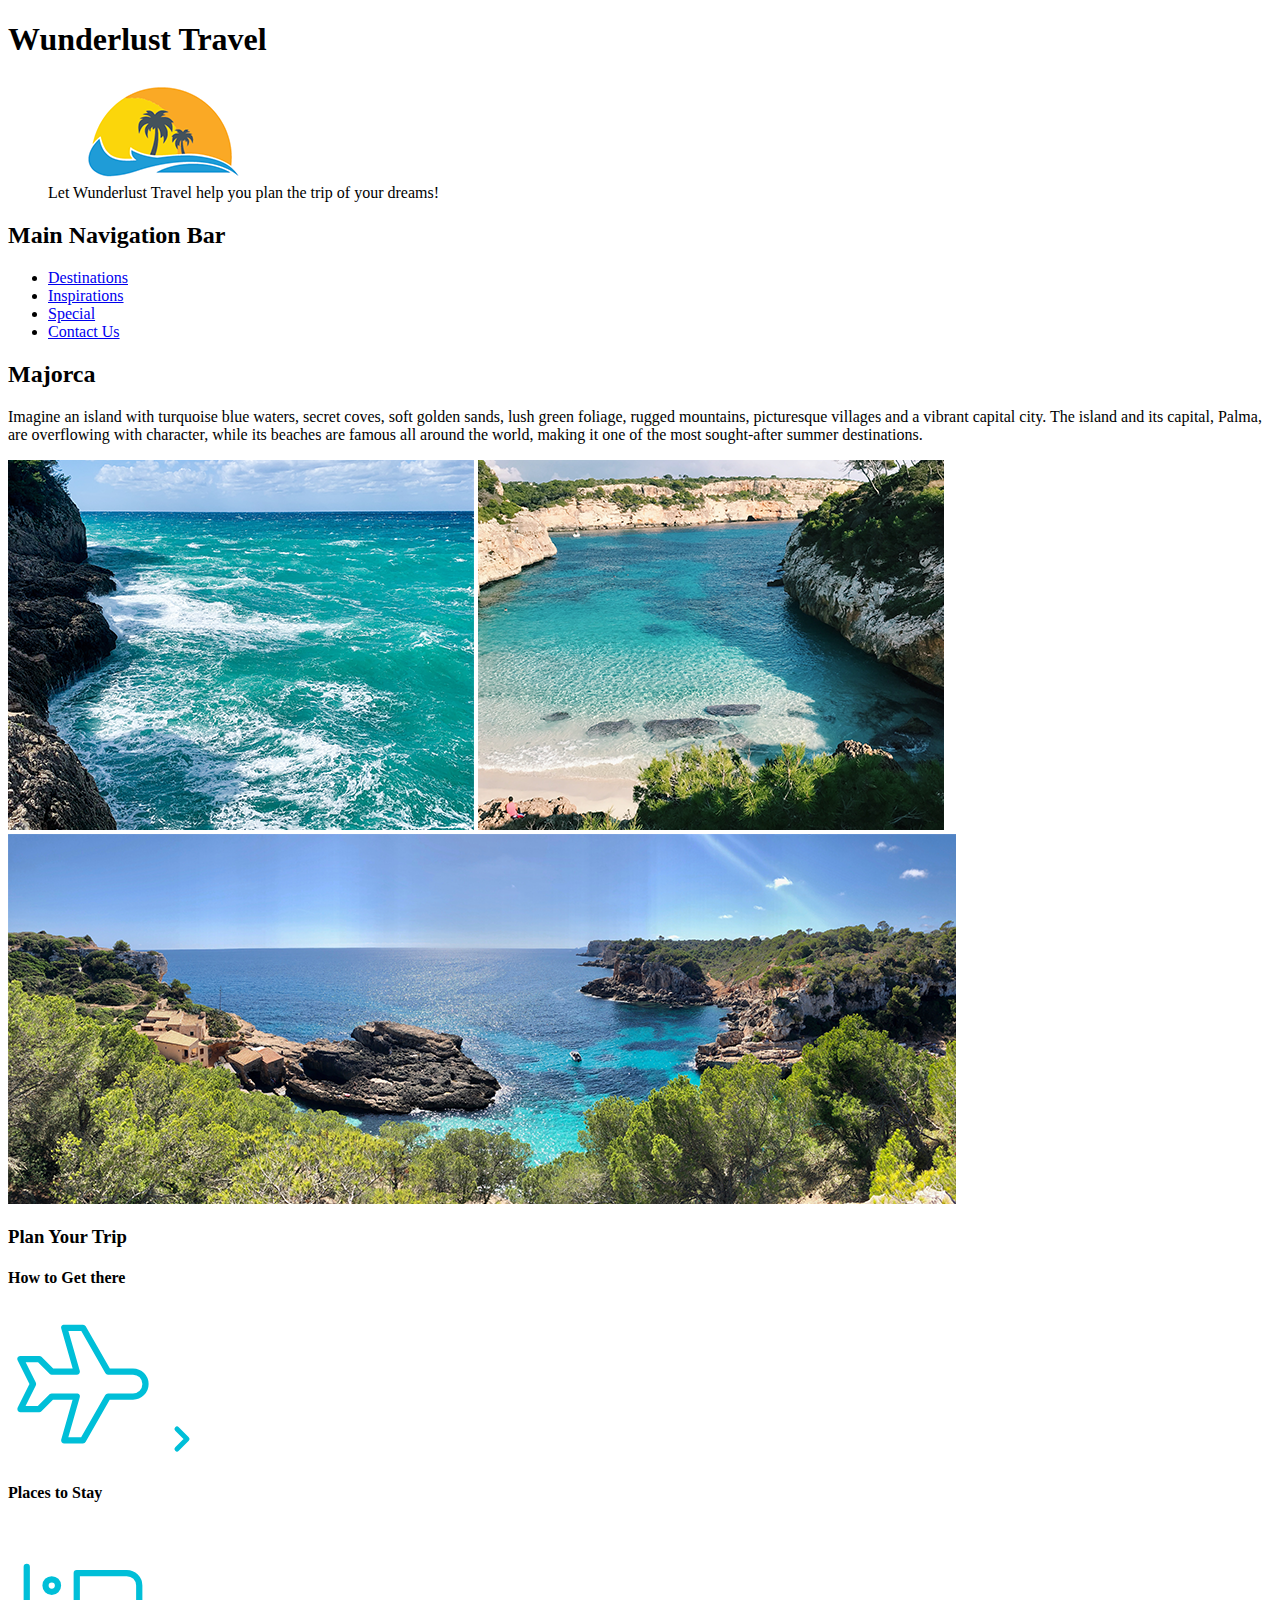
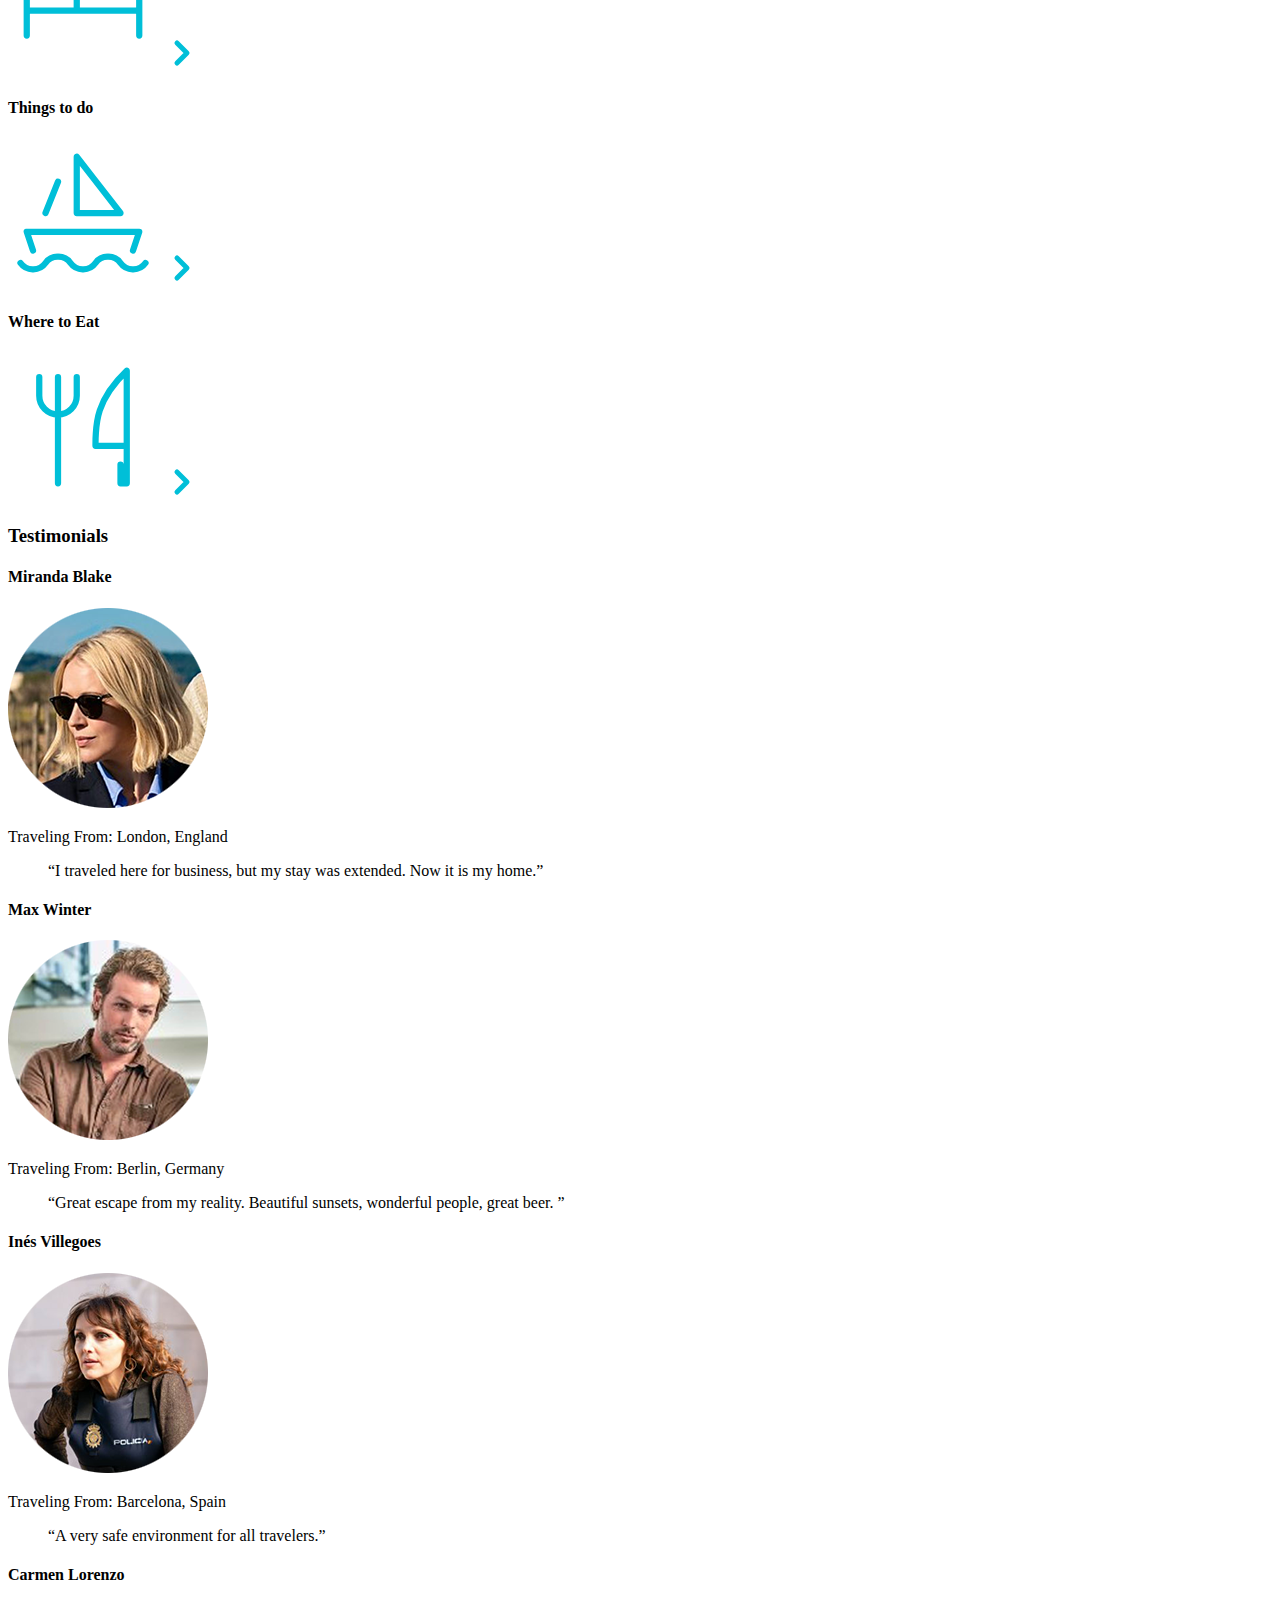
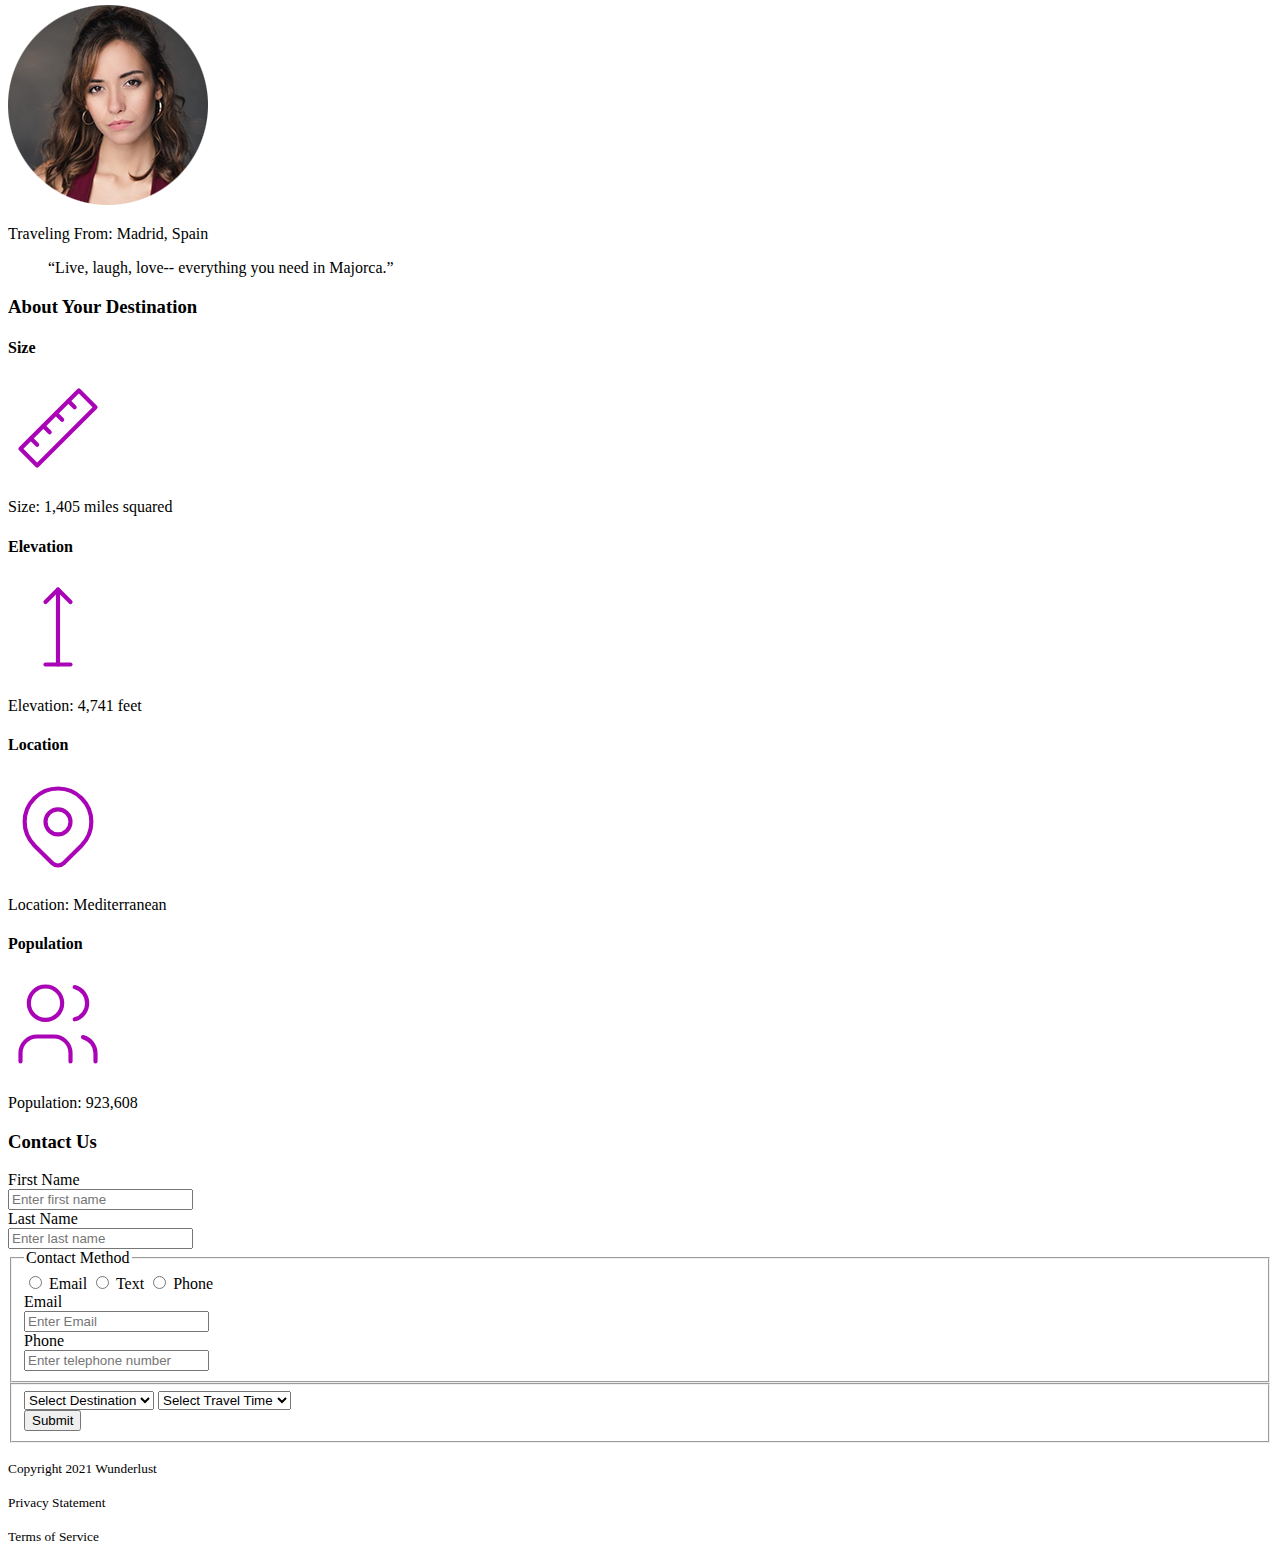
<file: index.html>
<!DOCTYPE html>
<html lang="en">
<head>
    <meta charset="UTF-8">
    <meta name="viewport" content="width=device-width, initial-scale=1.0">
    <title>Wunderlust Travel </title>
</head>
<body>
    <header>
        <h1>Wunderlust Travel </h1>
        <figure>
            <img src="logo.png" alt="logo" >
            <figcaption>Let Wunderlust Travel help you plan the trip of your dreams!</figcaption>
        </figure> 
        <nav>
            <h2>Main Navigation Bar</h2>
            <ul>
                <li><a href="index.html">Destinations</a></li>
                <li><a href="majorca.html">Inspirations</a></li>
                <li><a href="special.html">Special</a></li>
                <li><a href="contact.html">Contact Us</a></li>
            </ul>
        </nav>       
    </header>
    <main>
        <section>
            <h2>Majorca</h2>
            <p>Imagine an island with turquoise blue waters, secret coves, soft golden sands, lush green foliage, rugged mountains, picturesque villages and a vibrant capital city. The island and its capital, Palma, are overflowing with character, while its beaches are famous all around the world, making it one of the most sought-after summer destinations.
            </p>
            <img src="majorca-waves.png" alt="majorca-waves">
            <img src="majorca-beach.png" alt="majorca-beach">
            <img src="majorca-cove.png" alt="majorca-cove-beach">
        </section>
        <section>
            <h3>Plan Your Trip</h3>
            <section>
                <h4>How to Get there</h4>
                <svg xmlns="http://www.w3.org/2000/svg" class="icon icon-tabler icon-tabler-plane" width="150" height="150" viewBox="0 0 24 24" stroke-width="1" stroke="#00bfd8" fill="none" stroke-linecap="round" stroke-linejoin="round">
                    <path stroke="none" d="M0 0h24v24H0z" fill="none"/>
                    <path d="M16 10h4a2 2 0 0 1 0 4h-4l-4 7h-3l2 -7h-4l-2 2h-3l2 -4l-2 -4h3l2 2h4l-2 -7h3z" />
                </svg>
        
                <a href="#" title="Search for flights">
                    <svg xmlns="http://www.w3.org/2000/svg" class="icon icon-tabler icon-tabler-chevron-right" width="40" height="40" viewBox="0 0 24 24" stroke-width="3" stroke="#00bfd8" fill="none" stroke-linecap="round" stroke-linejoin="round">
                      <path stroke="none" d="M0 0h24v24H0z" fill="none"/>
                      <polyline points="9 6 15 12 9 18" />
                    </svg></a>
            </section>
            <section>
                <h4>Places to Stay</h4>
                <svg xmlns="http://www.w3.org/2000/svg" class="icon icon-tabler icon-tabler-bed" width="150" height="150" viewBox="0 0 24 24" stroke-width="1" stroke="#00bfd8" fill="none" stroke-linecap="round" stroke-linejoin="round">
                    <path stroke="none" d="M0 0h24v24H0z" fill="none"/>
                    <path d="M3 7v11m0 -4h18m0 4v-8a2 2 0 0 0 -2 -2h-8v6" />
                    <circle cx="7" cy="10" r="1" />
                </svg>
                <a href="#" title="Search for Hotels">
                    <svg xmlns="http://www.w3.org/2000/svg" class="icon icon-tabler icon-tabler-chevron-right" width="40" height="40" viewBox="0 0 24 24" stroke-width="3" stroke="#00bfd8" fill="none" stroke-linecap="round" stroke-linejoin="round">
                  <path stroke="none" d="M0 0h24v24H0z" fill="none"/>
                  <polyline points="9 6 15 12 9 18" /></svg></a>
            </section>
            <section>
                <h4>Things to do</h4>
                <svg xmlns="http://www.w3.org/2000/svg" class="icon icon-tabler icon-tabler-sailboat" width="150" height="150" viewBox="0 0 24 24" stroke-width="1" stroke="#00bfd8" fill="     none" stroke-linecap="round" stroke-linejoin="round">
                  <path stroke="none" d="M0 0h24v24H0z" fill="none"/>
                  <path d="M2 20a2.4 2.4 0 0 0 2 1a2.4 2.4 0 0 0 2 -1a2.4 2.4 0 0 1 2 -1a2.4 2.4 0 0 1 2 1a2.4 2.4 0 0 0 2 1a2.4 2.4 0 0 0 2 -1a2.4 2.4 0 0 1 2 -1a2.4 2.4 0 0 1 2 1a2.4 2.4 0 0 0 2 1a2.4 2.4 0 0 0 2 -1" />
                  <path d="M4 18l-1 -3h18l-1 3" />
                  <path d="M11 12h7l-7 -9v9" />
                  <line x1="8" y1="7" x2="6" y2="12" />
                </svg>
                <a href="#" title="Search for Activities">
                    <svg xmlns="http://www.w3.org/2000/svg" class="icon icon-tabler icon-tabler-chevron-right" width="40" height="40" viewBox="0 0 24 24" stroke-width="3" stroke="#00bfd8" fill="none" stroke-linecap="round" stroke-linejoin="round">
                    <path stroke="none" d="M0 0h24v24H0z" fill="none"/>
                    <polyline points="9 6 15 12 9 18" /></svg></a>
            </section>
            <section>
                <h4>Where to Eat</h4>
                <svg xmlns="http://www.w3.org/2000/svg" class="icon icon-tabler icon-tabler-tools-kitchen-2" width="150" height="150" viewBox="0 0 24 24" stroke-width="1" stroke="#00bfd8"    fill="none" stroke-linecap="round" stroke-linejoin="round">
                    <path stroke="none" d="M0 0h24v24H0z" fill="none"/>
                    <path d="M19 3v12h-5c-.023 -3.681 .184 -7.406 5 -12zm0 12v6h-1v-3m-10 -14v17m-3 -17v3a3 3 0 1 0 6 0v-3" />
                </svg>
                <a href="#" title="Search for Restaurants">
                    <svg xmlns="http://www.w3.org/2000/svg" class="icon icon-tabler icon-tabler-chevron-right" width="40" height="40" viewBox="0 0 24 24" stroke-width="3" stroke="#00bfd8" fill="none" stroke-linecap="round" stroke-linejoin="round">
                    <path stroke="none" d="M0 0h24v24H0z" fill="none"/>
                    <polyline points="9 6 15 12 9 18" /></svg></a>
            </section>
        </section>
        
        <section>
            <h3>Testimonials</h3>
            <section>
               <h4>Miranda Blake</h4> 
               <img src="miranda-blake.png" alt="miranda-blake">
               <p>Traveling From: London, England</p>
               <blockquote>“I traveled here for business, but my stay was extended. Now it is my home.”</blockquote> 
            </section>
            <section>
               <h4>Max Winter</h4> 
               <img src="max-winter.png" alt="max-winter">
               <p>Traveling From: Berlin, Germany</p>
               <blockquote>“Great escape from my reality. Beautiful sunsets, wonderful people, great beer. ”</blockquote> 
            </section>
            <section>
               <h4>Inés Villegoes</h4> 
               <img src="ines-villegoes.png" alt="ines-villegoes">
               <p>Traveling From: Barcelona, Spain</p>
               <blockquote>“A very safe environment for all travelers.”</blockquote> 
            </section>
            <section>
               <h4>Carmen Lorenzo</h4> 
               <img src="carmen-lorenzo.png" alt="carmen-lorenzo">
               <p>Traveling From: Madrid, Spain</p>
               <blockquote>“Live, laugh, love-- everything you need in Majorca.”</blockquote> 
            </section>      
    
        </section>
        <section>
            <h3>About Your Destination</h3>
            <section>
                <h4>Size</h4>
                <svg xmlns="http://www.w3.org/2000/svg" class="icon icon-tabler icon-tabler-ruler-2" width="100" height="100" viewBox="0 0 24 24" stroke-width="1" stroke="#a905b6" fill="   none" stroke-linecap="round" stroke-linejoin="round">
                  <path stroke="none" d="M0 0h24v24H0z" fill="none"/>
                  <path d="M17 3l4 4l-14 14l-4 -4z" />
                  <path d="M16 7l-1.5 -1.5" />
                  <path d="M13 10l-1.5 -1.5" />
                  <path d="M10 13l-1.5 -1.5" />
                  <path d="M7 16l-1.5 -1.5" />
                </svg>
                <p>Size: 1,405 miles squared</p>
            </section>
            <section>
                <h4>Elevation</h4>
                <svg xmlns="http://www.w3.org/2000/svg" class="icon icon-tabler icon-tabler-arrow-top-bar" width="100" height="100" viewBox="0 0 24 24" stroke-width="1" stroke="#a905b6"    fill="none" stroke-linecap="round" stroke-linejoin="round">
                  <path stroke="none" d="M0 0h24v24H0z" fill="none"/>
                  <line x1="12" y1="21" x2="12" y2="3" />
                  <path d="M15 6l-3 -3l-3 3" />
                  <line x1="9" y1="21" x2="15" y2="21" />
                </svg>
                <p>Elevation: 4,741 feet</p>
            </section>
            <section>
                <h4>Location</h4>
                <svg xmlns="http://www.w3.org/2000/svg" class="icon icon-tabler icon-tabler-map-pin" width="100" height="100" viewBox="0 0 24 24" stroke-width="1" stroke="#a905b6" fill="    none" stroke-linecap="round" stroke-linejoin="round">
                  <path stroke="none" d="M0 0h24v24H0z" fill="none"/>
                  <circle cx="12" cy="11" r="3" />
                  <path d="M17.657 16.657l-4.243 4.243a2 2 0 0 1 -2.827 0l-4.244 -4.243a8 8 0 1 1 11.314 0z" />
                </svg>
                <p>Location: Mediterranean </p>
            </section>
            <section>
              <h4>Population</h4>
              <svg xmlns="http://www.w3.org/2000/svg" class="icon icon-tabler icon-tabler-users" width="100" height="100" viewBox="0 0 24 24" stroke-width="1" stroke="#a905b6" fill="none"    stroke-linecap="round" stroke-linejoin="round">
                  <path stroke="none" d="M0 0h24v24H0z" fill="none"/>
                  <circle cx="9" cy="7" r="4" />
                  <path d="M3 21v-2a4 4 0 0 1 4 -4h4a4 4 0 0 1 4 4v2" />
                  <path d="M16 3.13a4 4 0 0 1 0 7.75" />
                  <path d="M21 21v-2a4 4 0 0 0 -3 -3.85" />
              </svg>
              <p>Population: 923,608</p>
            </section>
        </section>      
        <section>
            <h3>Contact Us</h3>
            <form method="post">

                <label for="fname">First Name </label><br>
                <input id="fname" type="text" name="firstName" placeholder="Enter first name"><br>
                <label for="lname">Last Name </label><br>
                <input id="lname" type="text" name="lastName" placeholder="Enter last name" ><br>
                
                <fieldset> 
                    <legend>Contact Method </legend>
                    <input id="emailaddress" type="radio" name="email" value="email" >
                    <label for="emailaddress">Email</label>
                    <input id="text" type="radio" name="phone" value="Phone" >
                    <label for="text">Text</label>
                    <input id="phonenumber" type="radio" name="phone" value="Phone">
                    <label for="phonenumber">Phone</label> <br>
                    <label for="email">Email</label><br>
                    <input id="email" name="email" type="email" placeholder="Enter Email" > <br>
                    <label for="phone">Phone</label> <br>          
                    <input id="phone" type="tel" name="phone" placeholder="Enter telephone number" ><br>
                </fieldset>
                <fieldset> 
                    <select name="destination" id="destination">
                        <option value="" selected="selected">Select Destination </option>
                        <option value="Barcelona">Barcelona</option>
                        <option value="Granada">Granada</option>
                        <option value="Ibiza">Ibiza</option>
                        <option value="Madrid">Madrid</option>
                        <option value="Majorca">Majorca</option>
                        <option value="Seville">Seville</option>
                        <option value="Tenerife">Tenerife</option>
                        <option value="Valencia">Valencia</option>
                    </select>
                    <select name="Travel Time" id="TravelTime">
                        <option value="" selected="selected">Select Travel Time</option>
                        <option value="Fall">Fall</option>
                        <option value="Winter">Winter</option>
                        <option value="Spring">Spring</option>
                        <option value="Summer">Summer</option>
                        <option value="Flexible">Flexible</option>
                    </select><br>
                    <button type="submit">Submit</button>
                </fieldset>
            </form>
        </section>
    </main>
    <footer>
    
        <p><small>Copyright 2021 Wunderlust</small></p>
        <p><small>Privacy Statement</small></p>
        <p><small>Terms of Service</small></p>      
       
    </footer>
</body>
</html>
</file>
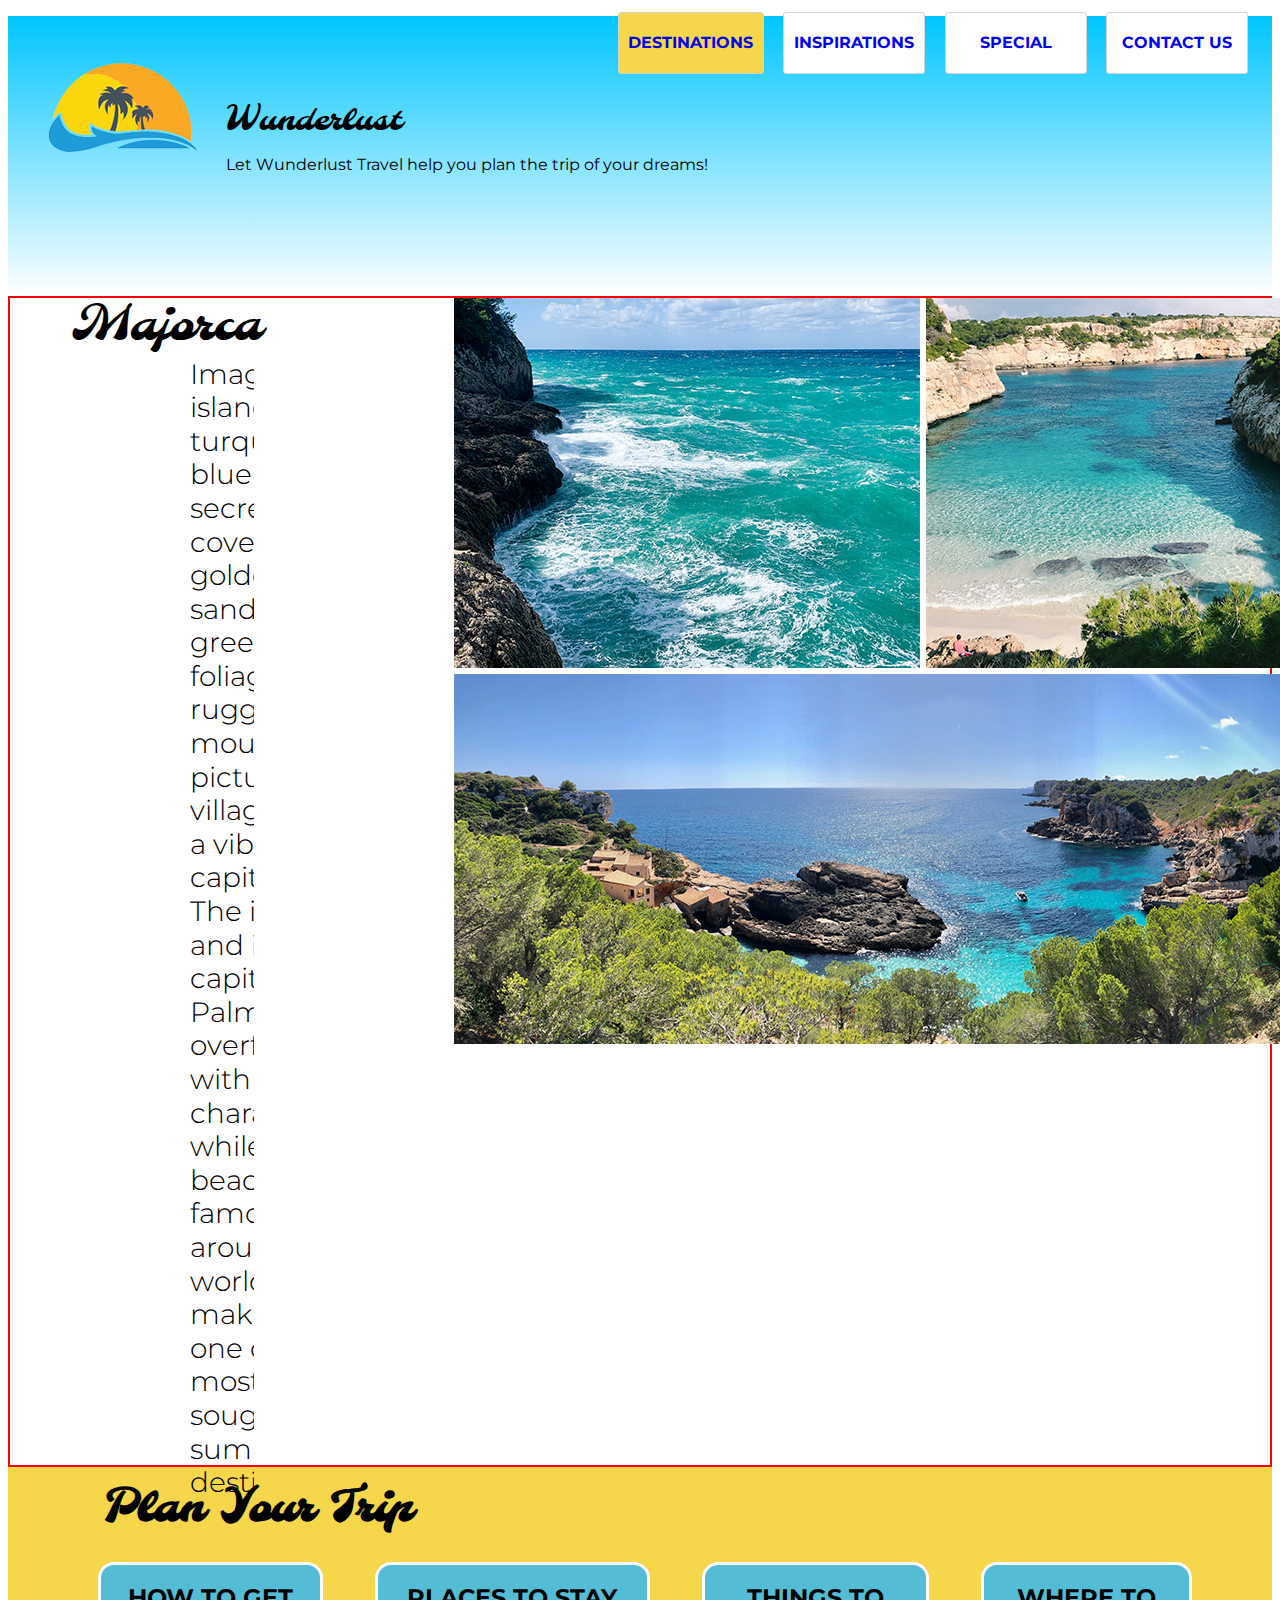
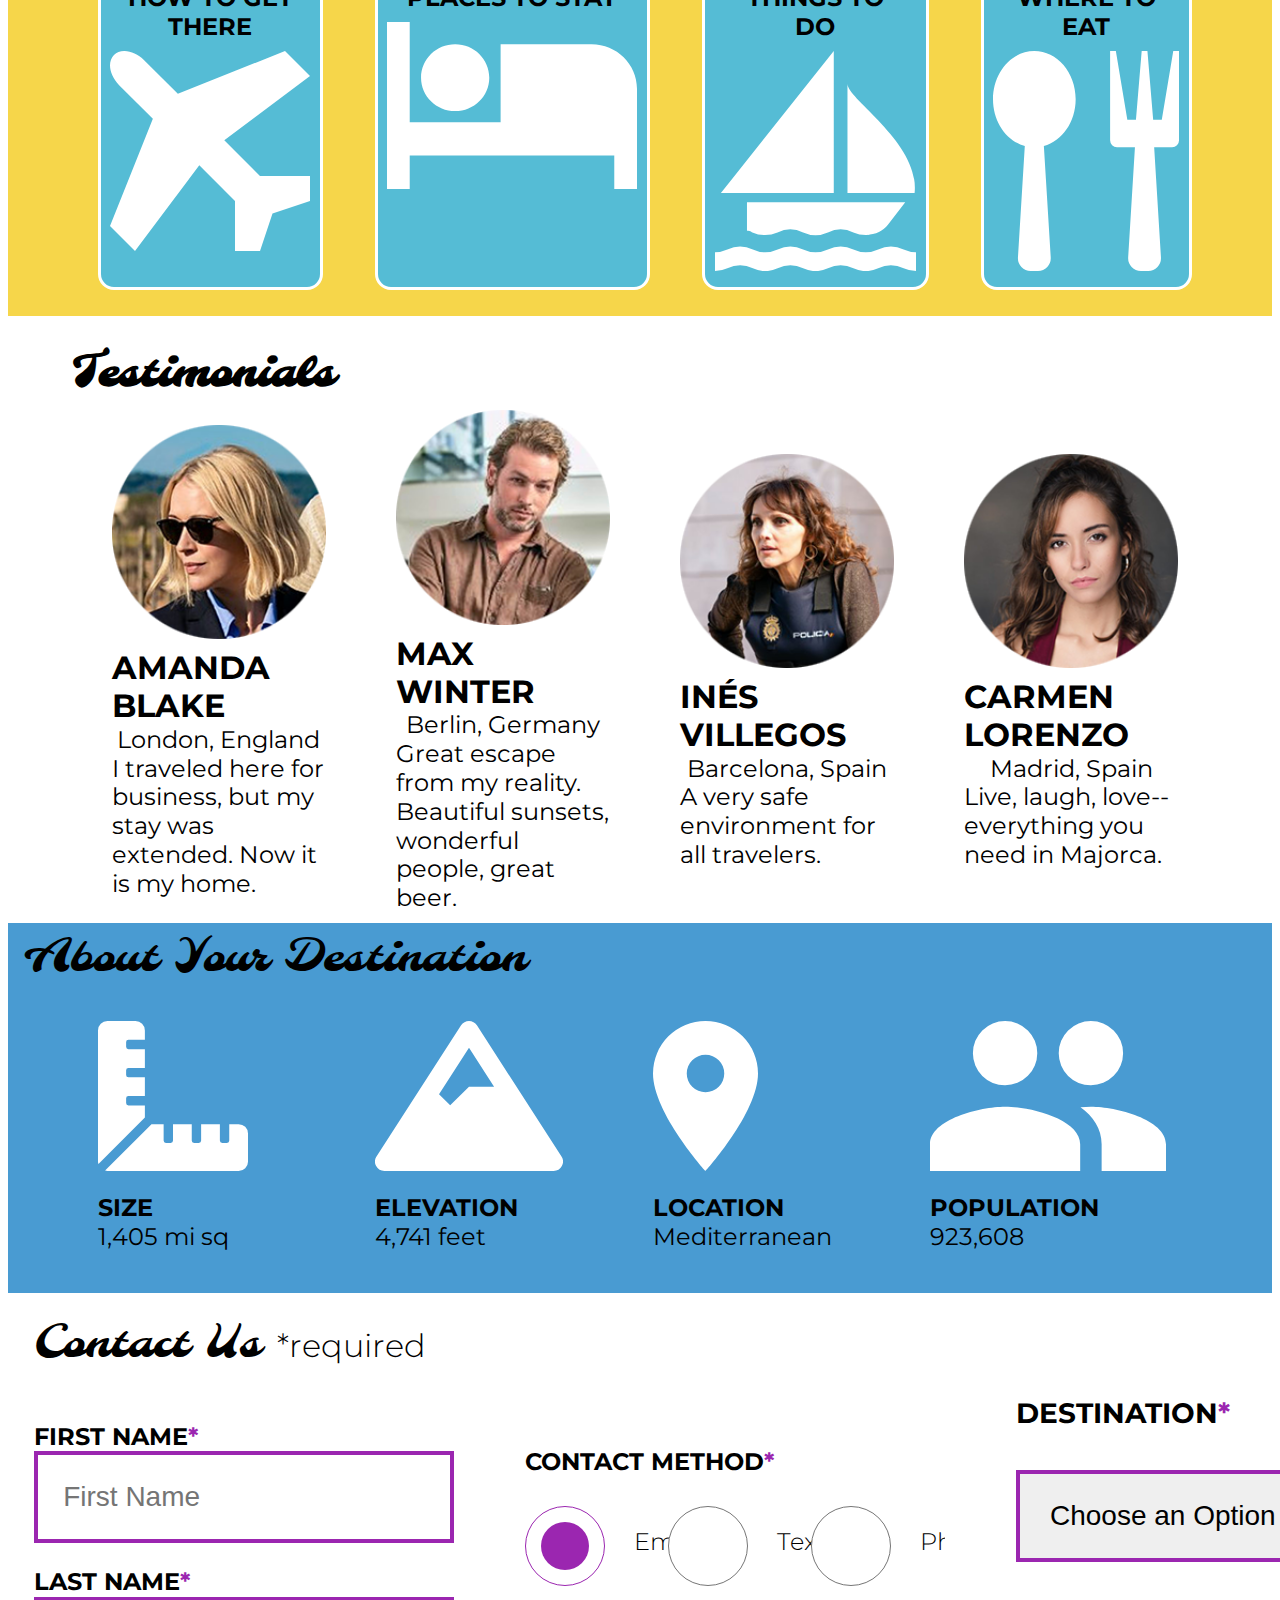
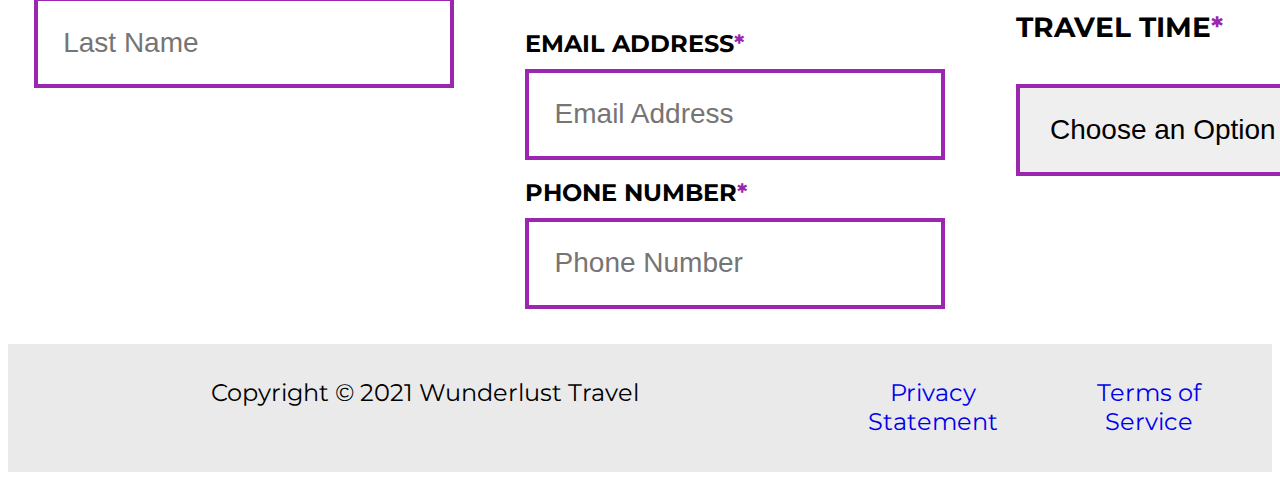
<file: wunderlust-majorca.html>
<!DOCTYPE html>
<html lang="en">
    <head>
        <meta charset="utf-8">
        <meta name="viewport" content="width=device-width, initial-scale=1">
        <meta name="author" content="Jessica Barnett, Christina Carrasquilla">
        <meta name="description" content="Let Wunderlust Travel take you to beautiful Majorca this year! Majorca is a beautiful island and offers beauty and fun to its visitors">
        <meta name="keywords" content="travel, majorca, beach, island, vacation, destination, getaway, restaurants in majorca, entertainment in majorca, testimonials from visitors">
        <title>Wunderlust Travel</title>
        <meta name="robots" content="index,follow">

        <!-- ~~~~~~~~~~ TWITTER CARD TAGS ~~~~~~~~~~ -->
        <meta name="twitter:card" content="summary_large_image">
        <meta name="twitter:site" content="@wunderlusttravel">
        <meta name="twitter:creator" content="@wunderlusttravel">
        <meta name="twitter:title" content="Wunderlust Travel: Majorca">
        <meta name="twitter:description" content="Let Wunderlust Travel take you to beautiful Majorca this year! Majorca is a beautiful island and offers beauty and fun to its visitors">
        <meta name="twitter:image" content="https://wunderlusttravel.com/images/majorca-cove.png">

        <!-- ~~~~~~~~~~ OPEN GRAPH META TAGS ~~~~~~~~~~ -->
        <meta property="og:title" content="See Majorca with Wunderlust Travel">
        <meta property="og:type" content="website">
        <meta property="og:image" content="https://wunderlusttravel.com/images/majorca-cove.png">
        <meta property="og:url" content="https://wunderlusttravel.com/majorca">
        <meta property="og:description" content="Let Wunderlust Travel take you to beautiful Majorca this year! Majorca is a beautiful island and offers beauty and fun to its visitors">
        <!-- ~~~~~~~~~~FAVICON ~~~~~~~~~~ -->
        <link rel="shortcut icon" href="images/favicon.png">

        <!-- ~~~~~~~~~~ GOOGLE FONTS ~~~~~~~~~~ -->
        <link rel="preconnect" href="https://fonts.googleapis.com">
        <link rel="preconnect" href="https://fonts.gstatic.com" crossorigin>
        <link href="https://fonts.googleapis.com/css2?family=Molle:ital@1&family=Montserrat:wght@400;600&display=swap" rel="stylesheet">
        <link href="styles.css" rel="stylesheet">
    </head>
    <body>
        <a id="skip" href="main-content">Skip to Main Content</a>
        <!-- styling skip links: https://webaim.org/techniques/css/invisiblecontent/ -->
        <header>
            <a href="index.html" id="logo"><img src="images/logo.png" alt="The Wunderlust logo shows blue waves and the outline of two palm trees against an orange sun"></a>
            <h1>Wunderlust</h1>
			<p>Let Wunderlust Travel help you plan the trip of your dreams!</p>			
            <nav>
                <div id="menu-toggle">
                    <!-- responsive menu code from (with changes made to match mockups): https://css-tricks.com/three-css-alternatives-to-javascript-navigation/ -->
                    <h2 class="sr-only">Main Navigation</h2>
                    <!-- hidden but accessible headings from: https://webaim.org/techniques/css/invisiblecontent/ -->
                    <input name="toggle" id="toggle" type="checkbox">
                    <label for="toggle">Menu</label>
                    <ul>
                        <li class="active"><a href="#">Destinations</a></li>
                        <li><a href="#">Inspirations</a></li>
                        <li><a href="#">Special</a></li>
                        <li><a href="#">Contact Us</a></li>
                    </ul>
                </div>
            </nav>
        </header>
        <main id="main-content">
            <article>
                <div id="intro">  
                    <h2>Majorca</h2>
                    <p>Imagine an island with turquoise blue waters, secret coves, soft golden sands, lush green foliage, 
                        rugged mountains, picturesque villages and a vibrant capital city. The island and its capital, Palma, 
                        are overflowing with character, while its beaches are famous all around the world, making it one of the most 
                        sought-after summer destinations.</p>
                    <div id="img-grid">
                        <img src="images/majorca-waves.png" alt="Turquoise blue waters with white wave caps crashing against a rock cliff">
                        <img src="images/majorca-beach.png" alt="A calm cove with turquoise waters calmly lapping at a light sand beach">
                        <picture>
                            <source srcset="images/majorca-cove-small.png"
                                media="(max-width: 500px)">
                            <img src="images/majorca-cove.png" alt="Deep blue water leading to the horizon with the island and trees in the foreground">
                        </picture>
                    </div>
                </div>  
                <section id="plan">
                    <h3>Plan Your Trip</h3>
                    <div>
                        <section>
                            <h4>How to Get There</h4>
                            <a href="#" title="Search for flights">
                                <img src="images/get.svg" alt="airplane icon">
                            </a>
                        </section>      
                        <section>
                            <h4>Places to Stay</h4>
                            <a href="#" title="Search for hotels">
                                <img src="images/stay.svg" alt="bed icon">
                            </a>
                        </section>
                        <section>
                            <h4>Things to Do</h4>
                            <a href="#" title="Search for Activities">
                                <img src="images/do.svg" alt="sailboat icon">
                            </a>                     
                        </section>    
                        <section>
                            <h4>Where to Eat</h4>
                            <a href="#" title="Search for Restaurants">
                                <img src="images/eat.svg" alt="fork and spoon icon">                         
                            </a>
                        </section>
                    </div>   
                </section>
                <section id="testimonials">
                    <h3>Testimonials</h3>
                    <div>
                        <section>
                            <img src="images/miranda-blake.png" alt="Miranda Blake has a blonde bob and is wearing dark sunglasses">
                            <h4>Amanda Blake</h4>
                            <p>London, England</p>
                            <q>I traveled here for business, but my stay was extended. Now it is my home.</q>
                        </section>
                        <section>
                            <img src="images/max-winter.png" alt="Max Winter has dark blonde hair and a trimmed beard and mustache">
                            <h4>Max Winter</h4>
                            <p>Berlin, Germany</p>
                            <q>Great escape from my reality. Beautiful sunsets, wonderful people, great beer.</q>
                        </section>
                        <section>
                            <img src="images/ines-villegoes.png" alt="Ines Villegos has shoulder-length, wavy, brown hair and is wearing a brown sweater"> 
                            <h4>Inés Villegos</h4> 
                            <p>Barcelona, Spain</p>
                            <q>A very safe environment for all travelers.</q>
                        </section>
                        <section>
                            <img src="images/carmen-lorenzo.png" alt="Carmen Lorenzo has long, dark brown hair and is wearing gold hoop earrings">
                            <h4>Carmen Lorenzo</h4> 
                            <p>Madrid, Spain</p>
                            <q>Live, laugh, love-- everything you need in Majorca.</q>
                        </section>
                    </div>
                </section>
                <section id="about">
                    <h3>About Your Destination</h3>
                    <div>
                        <section>
                            <img src="images/size.svg" alt="ruler icon">
                            <h4>Size</h4> 
                            <p>1,405 mi sq</p>
                        </section>
                        <section>
                            <img src="images/elevation.svg" alt="mountain icon">
                            <h4>Elevation</h4> 
                            <p>4,741 feet</p>
                        </section>
                        <section>
                            <img src="images/location.svg" alt="location pin icon">
                            <h4>Location</h4> 
                            <p>Mediterranean</p>
                        </section>
                        <section>
                            <img src="images/population.svg" alt="people icon">
                            <h4>Population</h4>
                            <p>923,608</p>
                        </section>
                    </div>  
                </section>
                <section id="contact">
                    <h3>Contact Us <span class="form-required">*required</span></h3>
                    <form method="post" action="https://wp.zybooks.com/form-viewer.php">
                        <div id="names">
                            <label for="fName">First Name<span class="required">*</span></label>
                            <input type="text" name="fName" id="fName" autocomplete="given-name" placeholder="First Name" required>
                            <!-- custom input styles from https://moderncss.dev/custom-css-styles-for-form-inputs-and-textareas/ -->
                            <label for="lName">Last Name<span class="required">*</span></label>
                            <input type="text" name="lName" id="lName" autocomplete="family-name" placeholder="Last Name" required>
                        </div>
                        <div id="nums">
                            <fieldset>
                                <legend>Contact Method<span class="required">*</span></legend>
                                <!-- custom radio button styles from https://moderncss.dev/pure-css-custom-styled-radio-buttons/ -->
                                <label for="prefEmail">
                                    <span class="radio-input">
                                        <input type="radio" name="contactPref" id="prefEmail" required checked>
                                        <span class="radio-control"></span>
                                    </span>
                                    <span class="radio-label">Email</span>
                                </label>
                                <label for="prefText">
                                    <span class="radio-input">
                                        <input type="radio" name="contactPref" id="prefText">
                                        <span class="radio-control"></span>
                                    </span>
                                    <span class="radio-label">Text</span>
                                </label>
                                <label for="prefPhone">
                                    <span class="radio-input">
                                        <input type="radio" name="contactPref" id="prefPhone">
                                        <span class="radio-control"></span>
                                    </span>
                                    <span class="radio-label">Phone</span>
                                </label>
                            </fieldset>
                            <label for="email">Email Address<span class="required">*</span></label>
                            <input type="email" name="email" id="email" autocomplete="email" placeholder="Email Address" required>
                            <label for="phone">Phone Number<span class="required">*</span></label>
                            <input type="tel" name="phone" id="phone" autocomplete="tel" placeholder="Phone Number" required>
                        </div>
                        <div id="selects">
                            <!-- custom select styles from: https://moderncss.dev/custom-select-styles-with-pure-css/ -->
                            <label for="destination">Destination<span class="required">*</span></label>
                            <div class="custom-select">
                                <select name="destination" id="destination" required>
                                    <option value="" disabled selected>Choose an Option</option>
                                    <option value="barcelona">Barcelona</option>
                                    <option value="granada">Granada</option>
                                    <option value="ibiza">Ibiza</option>
                                    <option value="madrid">Madrid</option>
                                    <option value="majora">Majora</option>
                                    <option value="seville">Seville</option>
                                    <option value="tenerife">Tenerife</option>
                                    <option value="valencia">Valencia</option>
                                </select>
                                <span class="focus"></span>
                            </div>  
                            <label for="travelTime">Travel Time<span class="required">*</span></label>
                            <div class="custom-select">
                                <select name="travelTime" id="travelTime" required>
                                    <option value="" disabled selected>Choose an Option</option>
                                    <option value="fall">Fall</option>
                                    <option value="winter">Winter</option>
                                    <option value="spring">Spring</option>
                                    <option value="summer">Summer</option>
                                    <option value="flexible">Flexible</option>
                                </select>
                                <span class="focus"></span>
                            </div> 
                            <input type="submit" name="mySubmit" id="mySubmit" value="Submit">
                        </div>
                    </form>
                </section>
            </article>
        </main>
        <footer>
            <p>Copyright &copy; 2021 Wunderlust Travel</p>
            <a href="#">Privacy Statement</a>
            <a href="#">Terms of Service</a>
        </footer>
    </body>
</html>
</file>
<file: styles.css>
@import url('https://fonts.googleapis.com/css2?family=Molle&family=Montserrat:ital,wght@0,100..900;1,100..900&display=swap');
/* 
    TAMIRU MAMO
*/

/* http://meyerweb.com/eric/tools/css/reset/ 
   v2.0 | 20110126
   License: none (public domain)
*/

html, body, div, span, applet, object, iframe,
h1, h2, h3, h4, h5, h6, p, blockquote, pre,
a, abbr, acronym, address, big, cite, code,
del, dfn, em, img, ins, kbd, q, s, samp,
small, strike, strong, sub, sup, tt, var,
b, u, i, center,
dl, dt, dd, ol, ul, li,
fieldset, form, label, legend,
table, caption, tbody, tfoot, thead, tr, th, td,
article, aside, canvas, details, embed, 
figure, figcaption, footer, header, hgroup, 
menu, nav, output, ruby, section, summary,
time, mark, audio, video {
	margin: 0;
	padding: 0;
	border: 0;
	font-size: 100%;
	font: inherit;
	vertical-align: baseline;
}
/* HTML5 display-role reset for older browsers */
article, aside, details, figcaption, figure, 
footer, header, hgroup, menu, nav, section {
	display: block;
}
body {
	line-height: 1;
}
ol, ul {
	list-style: none;
}
blockquote, q {
	quotes: none;
}
blockquote:before, blockquote:after,
q:before, q:after {
	content: '';
	content: none;
}
table {
	border-collapse: collapse;
	border-spacing: 0;
}



:root{
    font-size: 16px;
    --fonts: Molle , sans-serif;
    --fonts1: Montserrat, sans-serif;
    --Yellow: #F6D64A;
    --Teal:	#55BCD5;
    --Purple:	#9B26B0;
    --Blue:	#499BD2;
    --dark-Gray:#222222;
    --light-gray:#EAEAEA;
    --White:#FFFFFF;
    --Black:#000000;
    --sea-blue:#00c5ff;
  
  }
   
/* ----- CHECK FOR USER DARK MODE PREFERENCE ----- */
@media (prefers-color-scheme: dark){
  .day.dark-scheme { background: #333;color:white;}
  .night.dark-scheme{background: black; color: #ddd;}

}
@media (prefers-color-scheme: light) {
  .day.light-scheme { background: white; color: #555;}

  .night.light-scheme { background: #eee; color: black;}
}
/* --------------- BEGIN USER PREFERS DARK COLOR SCHEME QUERY --------------- */
@media (prefers-color-scheme: dark){
  .day.dark-scheme { background: #333;color:white;}
  .night.dark-scheme{background: black; color: #ddd;}

}

/* CHANGE THE BODY'S BACKGROUND COLOR TO THE DARK GRAY IF THE USER PREFERS DARK MODE */
@media (prefers-color-scheme: dark){
  body{
      background-color: #A9A9A9;
  }
}
  /* ----- BODY STYLES ----- */
    
 html{
      box-sizing: border-box;
      line-height: 1.35;
  }

body {
    padding: 1rem 0.5rem;
    font-size: 1.5rem;
    line-height: 1.2;
    margin: 0 auto;
    min-height: 100vh;

   
}
 /* ----- Fonts----- */
 h1, h2, h3{
  font-family: var(--fonts);
  font-weight: 400;
}
h4{
  font-weight: 400;
}
h4, p, q, small, nav, button, form{
  font-family: var(--fonts1);
}
q {
  quotes: auto;
  
}
/* img {
    max-width: 100%;
} */
/* ----- SKIP LINK STYLES ----- */
#skip{
    position: absolute;
    left: -10000px;
    top: auto;
    width: 1px;
    height: 1px;
    overflow: hidden;
  }
   
  #skip:focus{
    position: static;
    width: auto;
    height: auto;
  }

  /* ----- HEADER STYLES ----- */
  header{
    background: linear-gradient(var(--sea-blue),var(--White));
    display: grid;
    grid-template-columns: 1fr 3fr;
    padding-bottom: 2rem;
   
}
#logo{
  padding-top: 2.5rem;
}
header h1{
  grid-column:span 2;
  padding-left:4rem;
  padding-right:4rem;
  order:2;
  font-size: 4.5rem;
  padding-top: 2.5rem;
  
}

 header p{
  grid-column:span 2;
  padding-left:4rem;
  padding-right:4rem;
  font-size: 2rem;
  order:3;
}
#menu-toggle{
  order:1;
  background-color: var( --Yellow);
}
#menu-toggle input[type="checkbox"],
#menu-toggle ul{
  display: none;
} 
#menu-toggle h2{
    
  position:absolute;
  left:-10000px;
  top:auto;
  width:1px;
  height:1px;
  overflow:hidden;        
}

#menu-toggle h2:focus{
position: static;
width: auto;
height: auto;
}
#menu-toggle label{
  display: block;
  text-align: center;
  font-weight: bold;
  padding: 0.6rem;
  }


ul{
  /* display: -webkit-box;
  display: -ms-flexbox; */
  display: flex;
  list-style: none;
  margin: 0;
  padding: 0;
}
li  {
  -ms-flex-preferred-size: 120px;
  flex-basis: 120px; 
  -ms-flex-negative: 0; 
  flex-shrink: 0; 
  -webkit-box-flex: 1;
  -ms-flex-positive: 1;
  flex-grow: 1; 
  max-width: 150px;
  margin: 0 2px;
  border: 1px solid lightgray;
  border-radius: 3px;
  background: white;
  -o-text-overflow: ellipsis;
  text-overflow: ellipsis;
}
li a {
  text-align: center;
  display: inline-block;
  text-decoration: none;
  width: 100%;
  padding: 11px 0;
}
li:hover {
  background-color: var(--Black);
}
li a:hover {
 color: var(--White);
}
/*---- main-content Style----*/

#intro{
    background-color: var(--White);
}
#intro h2{
  font-size: 3rem;
}
#intro h2,#intro p{
    display: flex;
    flex-flow: column wrap;
    padding-left:4rem;
    padding-right:4rem;
    max-width: 100%;  
}
#intro p{
  font-size: 1.75rem;
  padding-bottom: 1.6rem;
  font-weight: 300;  
  
 
}
/*---- image Style----*/
#img-grid{
    display: block;
    grid-template-columns: 1fr;
    grid-template-rows: repeat(3, 1fr);
    gap:0.6rem; 
    max-width: 100%;
    object-fit: cover;

}
/* #img-grid{
  max-width: 385px;
  
} */

/*---- Plan Your Trip Style ----*/

#plan{
    background-color: var(--Yellow);
    box-sizing: border-box;
    width: 100%;
    /* padding: 10px; */
}

#plan h3 {
    display: block;
    text-align: center;
    padding-top: 1rem; 
    font-weight: bolder;
    font-size: 2.75rem;
}
#plan div {
  display: block;
  padding: 0.6rem;
  margin-left: 4rem;
  margin-right: 4rem;

}
#plan div section{

    background-color: var(--Teal);
    border: 3px solid white;
    border-radius: 1rem;
    margin:  1rem;
    padding: 0.6rem;
   
}
#plan div section h4{

   display: block;
   text-transform: uppercase;
   padding: 0.6rem;
   text-align: center;
   font-weight:bolder;
}


 /*-----testimonials style--- */
 #testimonials{
    background-color: var(--White);
    display: block;
    /* flex-direction: column;
    justify-content: center;
    align-content: center; */
    max-width: 100%;
    
 }
 #testimonials div{
  display: grid;
  padding: 0.6rem;
  margin-left: 4rem;
  margin-right: 4rem;
  max-width: 100%;
  
}
 #testimonials h3{
    display: block;
    margin-top: 1rem;
    margin-left: 2rem;
    font-weight: bolder;
    padding-left: 2rem;  
    padding-top: 1rem;    
    font-size: 2.75rem;
    
 }
 #testimonials div section{
    display: flex;
    flex-direction: column;
    justify-content: center;
    align-content: center;
    padding-left: 20px;
    padding-right: 20px;
    margin-left: 10px;
    
 }
 #testimonials div section img{
    display: block;
    align-items: center;
    object-fit: contain;
    max-width: 100%;
    
 }
 #testimonials div section h4, #testimonials div section p, #testimonials div section q{
    display: flex;
    align-items: center;
    justify-content: center;
    align-content: center;
    
 }
 #testimonials div section h4{
  font-weight:bolder;
   text-transform: uppercase;
   padding-top: 10px;
   font-size: 2rem;
    
 }

 /*--about Style-- */
 #about {
    background-color: var(--Blue);
    display: block;
    max-width: 100%;
   
 }
 #about h3{
    display: block;
    padding: 10px;
    font-size: 2.75rem;
    text-align: center;
   
 }
 #about div{
  display: grid;
  grid-template-columns:1fr 1fr;
  justify-content: space-evenly;
  grid-auto-rows: minmax(100px, auto);
  padding:1.6rem;
  margin-left: 4rem;
  margin-right: 4rem;
  max-width: 100%;
 
 
}
#about div h4{
 display:block;
 text-align:left;
 padding-top: 1rem;
 text-transform: uppercase;
 font-weight: bold;

 
}
 #about div section p{
  padding-right: 1rem;
  padding-bottom: 1rem;
    
 } 
 #contact{
  background-color: var(--White);  
  display: block;
  box-sizing: border-box;
  max-width: 100%;
 }
 
 #contact h3 {    
    display: block;
    font-size: 2.75rem;
    padding: 1.6rem;    
   }
   #contact .form-required{
    font-size:2rem ;
    font-family: var(--fonts1);
    font-weight: 300;
  }
   form{
    display: grid;
    box-sizing: border-box;
    
   }
   #names{    
    display: flex;
    flex-direction: column;
    padding: 1.6rem; 
   
  }
  #names label{    
    text-transform: uppercase;
    font-weight: bold;
  }
   #names input{    
    display: block;
    padding: 1.6rem; 
    margin-bottom: 1.6rem;
    border:4px solid var(--Purple);  
    font-size: 1.75rem; 
    max-width: 100%;

   }
   #nums{
    display: grid;
    padding: 1.6rem; 
    max-width: 100%;
    gap:.6rem;
   }
   legend{
    text-transform: uppercase;
    font-weight: bold;
    padding: 1.6rem;
   }
   #nums fieldset{
    display: grid;
    grid-template-columns: 1fr ;
    padding-bottom: 1.6rem;
    overflow: hidden;
    max-width: 100%;
    gap:.6rem;
    
   }
   #nums fieldset legend{ 
    display: block;
    text-align: left;
    padding-left: 0%;
    
    
   }
 input[type=radio] {
    width: 5rem;
    height: 5rem;
    margin-left: 0%;
    accent-color:var(--Purple); 
    border-radius: 50%; 
    float: left;    
}

.radio-label{
  display: flex;
  justify-content: start;
  justify-items: center;
  align-items: center;
  padding-top: 1.6rem;
  padding-left: 1.6rem;
  text-transform: initial;
  font-weight: 300;
}
.required{
  color:var(--Purple) !important;
}
#nums label{    
  display: block;  
  text-transform: uppercase;
  font-weight: bold;
  text-align: left;
  padding-left: 0%;
 
  
}

 #nums input{    
  display: grid;
  padding:1.6rem; 
  margin-bottom: 0.6rem;
  border:4px solid var(--Purple);    
  font-size: 1.75rem; 
  font-weight:300 ;
  gap:.6rem;

} 
#selects{
  display: grid;
  max-width: 100%;
  padding-left: 1.6rem;
  padding-right: 1.6rem;
  gap:.6rem;
  font-size: 1.75rem; 
  font-weight:300 ;
  
}
#selects label{
  display: block;
  text-transform: uppercase;
  font-weight: bold;
  /* padding-left: 1.6rem;  */
}
 #destination, #travelTime {
  display: grid;
  padding: 1.6rem ;
  margin-bottom: 0.6rem; 
  border:4px solid var(--Purple);
  font-size: 1.75rem; 
  font-weight:300 ;
  width:100%;
  gap:.6rem;
}

#mySubmit{
  display: grid;
  padding: 1.6rem;
  margin-left: 0;
  background-color:  var(--Purple);  
  text-transform: uppercase;
  font-weight: 400;
  max-width: 100%;
  font-size: 1.75rem; 
  color: var(--White);
  font-family: var(--fonts1);
  padding-bottom: 1.6rem;
  gap:.6rem;
  
}
footer{
  display:flex;
  flex-direction: column;
  background-color:  var(--light-gray);
  font-family: var(--fonts1);
  margin-top: 0%;
  margin-bottom:.6rem;
  max-width: 100%; 
  height: auto;
  padding: 1.6rem;
  font-size: 1.5rem; 
  
}
footer a, footer p{
  text-decoration: none;
  text-align: center;
  padding: .6rem;
  font-size: 1.5rem; 
  font-weight: 400;
}

@media screen and (min-width: 650px){
  header{
    background: linear-gradient(var(--sea-blue),var(--White));
    display: grid;
    grid-template-columns: 1fr 3fr;
    padding-bottom: 2rem;  
    position: relative;  
    height:auto;    
}
 
  header h1{
    grid-column:span 2;
    padding-left:4rem;
    padding-right:4rem;
    order:0;
    font-size: 2rem;
    position: absolute;
    top: -8px;
    left: 200px;   
  }
  
   header p{
    grid-column:span 2;
    padding-left:4rem;
    padding-right:4rem;
    font-size: 1rem;
    order:0;
    position: relative;
    top: -50px;
    left: 200px;
   width: 100vw;
  }
  #menu-toggle label{
    display: none;
  
  }
  #menu-toggle{
    background-color:transparent;
  }
  #menu-toggle ul{
  display: flex;
   width: 650px; 
   justify-content:end;
   margin-left: 100px;
  }
  #menu-toggle ul li{
    display: inline; 
    text-align: center;
    padding: 0.6rem;
    margin: 0.6rem;
    font-size: 1rem;
    text-transform: uppercase;
    font-weight: bold;    
  }
  #menu-toggle ul li a{
    text-transform: uppercase;
    font-weight: bold;    
  }
  li:nth-child(1) {
    background-color: var(--Yellow);
    
}

#plan h3{
  display: block;
  text-align: left;
  padding-left: 6rem;
}
#plan div{
  display: grid;
  grid-template-columns: 1fr 1fr;
}
#testimonials div{
  display: grid;
  grid-template-columns: 1fr 1fr;

}
#about h3{
  display: block;
  text-align: left;
  padding-left: 1rem;
}
#about div{
  display: grid;
  grid-template-columns: repeat(4,1fr);
  gap:1.6rem

}
#nums fieldset{
  display: grid;
  grid-template-columns: 1fr 1fr 1fr;
  padding-bottom: 1.6rem;
  overflow: hidden; 
  gap:.6rem;
}
#mySubmit{
  display: grid;  
  max-width: 60%;
  margin-right: 0%; 
  margin-left: 400px;
  padding-left: 3rem;
  padding-right: 3rem;
  
}
footer{
  display: flex;
  flex-direction: row;
}
 }

 @media screen and (min-width: 1000px){
  #menu-toggle{
      display: grid;
      position: relative;
      order:1;
      top: -180px;
      left: 500px;      
      overflow:hidden; 

    }
header h1{ 
  top: 46px;
  left: 154px;  
}
 header p{
  top: -8px;
  left: 154px; 
}
#intro{
  display:flex;
  flex-direction: row;
  /* flex-wrap: wrap; */

  border: 2px solid red;
}


#intro  p {
  position: relative;
  transform: translate(-200px,60px);
  overflow:hidden; 
}
 /* #img-grid{
  float: right;
} */
  #plan div{
    display: grid;
    grid-template-columns: 1fr 1fr 1fr 1fr;
    gap:20px;
  }
  #testimonials div{
    display: grid;
    grid-template-columns: 1fr 1fr 1fr 1fr;
    gap:20px;
  
  }
  form{
    display: grid;
    grid-template-columns: 1fr 1fr 1fr;
    gap:20px;
  }
  footer{
    display: grid;
    grid-template-columns: 4fr 1fr 1fr;
    gap:20px;
   
  }
 }
</file>
